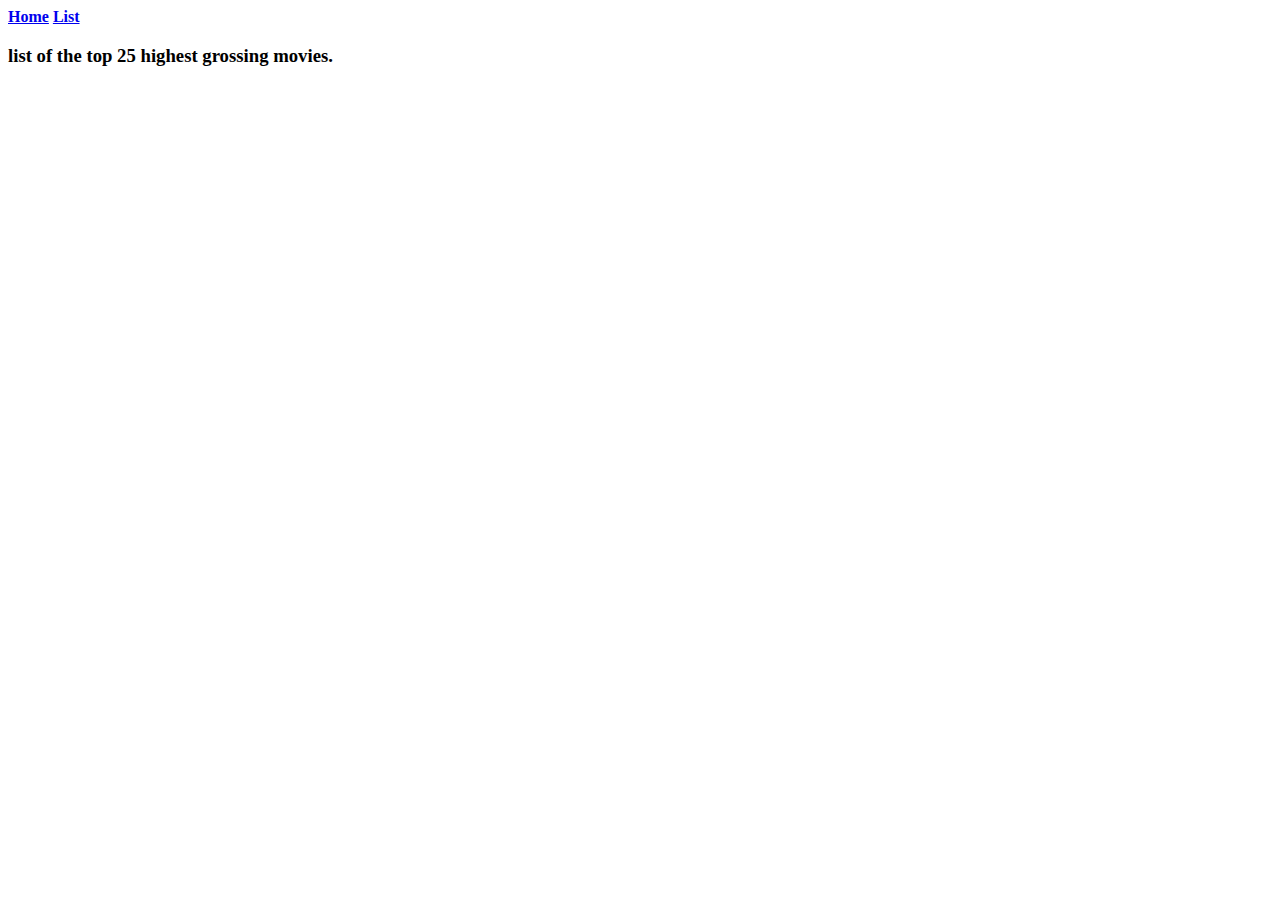
<file: index.html>
<!DOCTYPE HTML>
<HTML>
    <head>
        <link rel="stylesheet" href="style.css">
   </head> 
    <body>
        <div id="menu">
             <a href="index.html">Home</a>
            <a href="movie-table.html">List</a>
        </div>
        <h3>list of the top 25 highest grossing movies.</h3>
  </body>
</HTML>
</file>
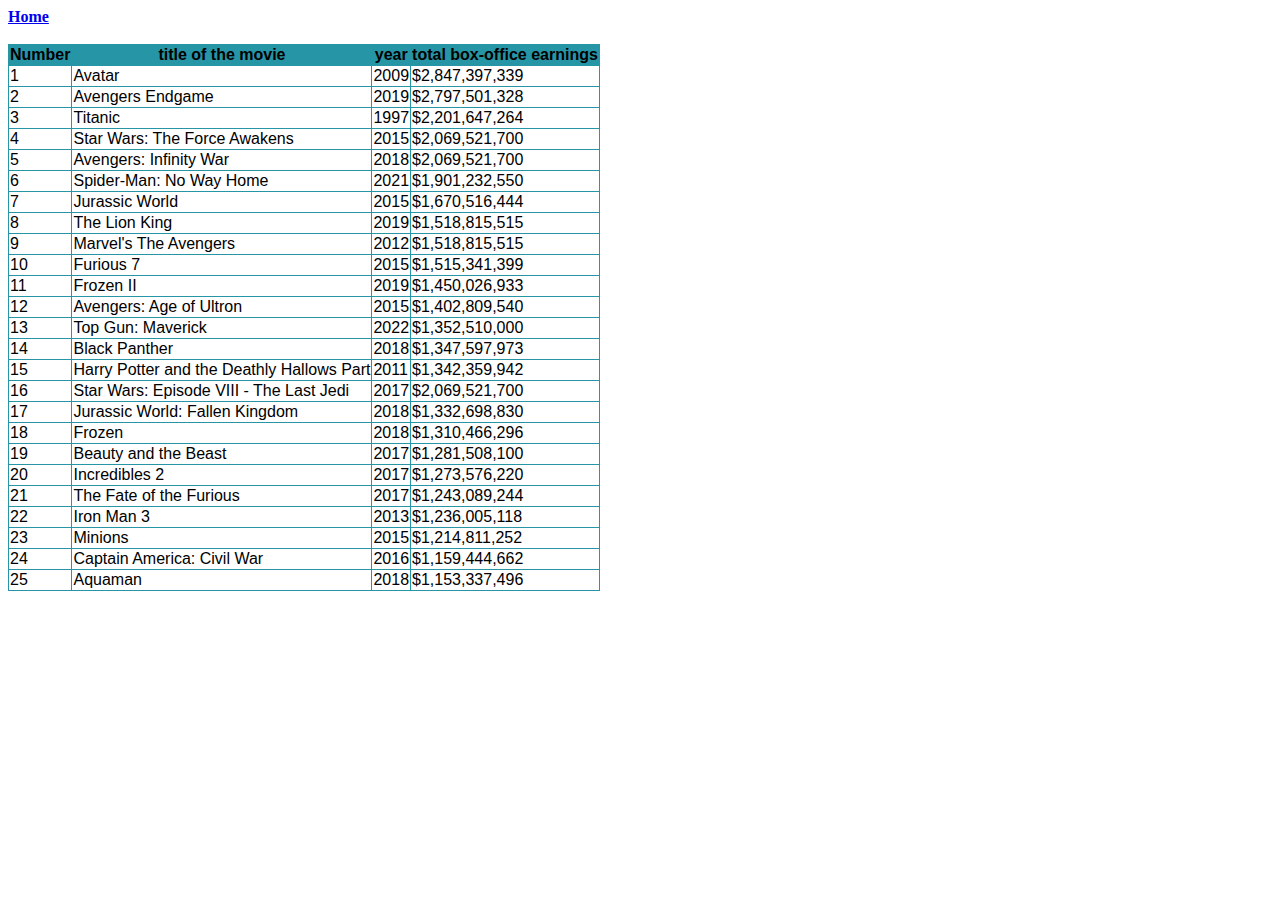
<file: movie-table.html>
<!DOCTYPE html>
<html>
      <head>
          <link rel="stylesheet"href="style.css"> 
      </head>
          <div id="menu">
             <a href="index.html">Home</a>
        </div>
    <br>
      <body>
            <table border="1">
                  <tr>
                      <th> Number </th>
                      <th> title of the movie  </th>
                      <th> year </th>
                      <th> total box-office earnings </th>
                   </tr>
                   
                   <tr>
                       <td>1</td>
                       <td>Avatar</td>
                       <td>2009</td>
                       <td>$2,847,397,339</td>
                    </tr>
                <tr>
                       <td>2</td>
                       <td>Avengers Endgame </td>
                       <td>2019</td>
                       <td>$2,797,501,328</td>
                    </tr>
                <tr>
                       <td>3</td>
                       <td>Titanic</td>
                       <td>1997</td>
                       <td>$2,201,647,264</td>
                    </tr>
                <tr>
                       <td>4</td>
                       <td>Star Wars: The Force Awakens </td>
                       <td>2015</td>
                       <td>$2,069,521,700</td>
                    </tr>
                <tr>
                       <td>5</td>
                       <td>	Avengers: Infinity War </td>
                       <td>2018</td>
                       <td>$2,069,521,700</td>
                    </tr>
                <tr>
                       <td>6</td>
                       <td>Spider-Man: No Way Home </td>
                       <td>2021</td>
                       <td>$1,901,232,550</td>
                    </tr>
                <tr>
                       <td>7</td>
                       <td>Jurassic World </td>
                       <td>2015</td>
                       <td>$1,670,516,444</td>
                    </tr>
                <tr>
                       <td>8</td>
                       <td>	The Lion King </td>
                       <td>	2019</td>
                       <td>$1,518,815,515</td>
                    </tr>
                <tr>
                       <td>9</td>
                       <td>	Marvel's The Avengers </td>
                       <td>2012</td>
                       <td>$1,518,815,515</td>
                    </tr>
                <tr>
                       <td>10</td>
                       <td>	Furious 7 </td>
                       <td>	2015</td>
                       <td>$1,515,341,399</td>
                    </tr>
                <tr>
                       <td>11</td>
                       <td>	Frozen II </td>
                       <td>	2019</td>
                       <td>$1,450,026,933</td>
                    </tr>
                <tr>
                       <td>12</td>
                       <td>	Avengers: Age of Ultron </td>
                       <td>2015</td>
                       <td>$1,402,809,540</td>
                    </tr>
                <tr>
                       <td>13</td>
                       <td>	Top Gun: Maverick </td>
                       <td>	2022</td>
                       <td>$1,352,510,000</td>
                    </tr>
                <tr>
                       <td>14</td>
                       <td>	Black Panther </td>
                       <td>	2018</td>
                       <td>$1,347,597,973</td>
                    </tr>
                <tr>
                       <td>15</td>
                       <td>	Harry Potter and the Deathly Hallows Part </td>
                       <td>	2011</td>
                       <td>$1,342,359,942</td>
                    </tr>
                    <tr>
                       <td>16</td>
                       <td>	Star Wars: Episode VIII - The Last Jedi </td>
                       <td>	2017</td>
                       <td>$2,069,521,700</td>
                    </tr>
                <tr>
                       <td>17</td>
                       <td>	Jurassic World: Fallen Kingdom </td>
                       <td>	2018</td>
                       <td>$1,332,698,830</td>
                    </tr>
                <tr>
                       <td>18</td>
                      <td>	Frozen</td>
                       <td>	2018</td>
                       <td>$1,310,466,296</td>
                    </tr>
                <tr>
                       <td>19</td>
                       <td>	Beauty and the Beast </td>
                       <td>	2017</td>
                       <td>$1,281,508,100</td>
                    </tr>
                    <tr>
                       <td>20</td>
                       <td>	Incredibles 2 </td>
                       <td>2017</td>
                       <td>$1,273,576,220</td>
                    </tr>
                <tr>
                       <td>21</td>
                       <td>	The Fate of the Furious </td>
                       <td>	2017</td>
                       <td>$1,243,089,244</td>
                    </tr>
                <tr>
                       <td>22</td>
                       <td>	Iron Man 3 </td>
                       <td>2013</td>
                       <td>$1,236,005,118</td>
                    </tr>
                <tr>
                       <td>23</td>
                       <td>	Minions</td>
                       <td>2015</td>
                       <td>$1,214,811,252</td>
                    </tr>
                    <tr>
                       <td>24</td>
                       <td>	Captain America: Civil War </td>
                       <td>2016</td>
                       <td>$1,159,444,662</td>
                    </tr>
                <tr>
                       <td>25</td>
                       <td>	Aquaman </td>
                       <td>	2018</td>
                       <td>$1,153,337,496</td>
                    </tr>
             </table>
        </body>
</html
</file>
<file: style.css>
h1p{
    color: #2296C7;
    font-size: 40px;
    font-family: Helvetica, sans-serif;
    text-align: center;
}

h2{
    color: blue;
    font-family: Helvetica,sans-serif;
    text-align: right;
}

h3{
    font-family: Comic Sans,Comic Sans MS,cursive
}
p{
    font-weight: 800;
    text-decoration: line-through;
}

table{
     font-family : Helvetica, sans-serif;
     border-collapse: collapse;
    border-width   : 1px;
      border-style   : solid;
      border-color   : #2695A6;
}

th
{
    font-weight: 800;
    font-weight     : 800;
    background-color: #2695A6;
    color           : #fffff;
}

div{
    font-weight: bolder;
    font-weight     : 800;
    color           : #fffff;
    
}
</file>
